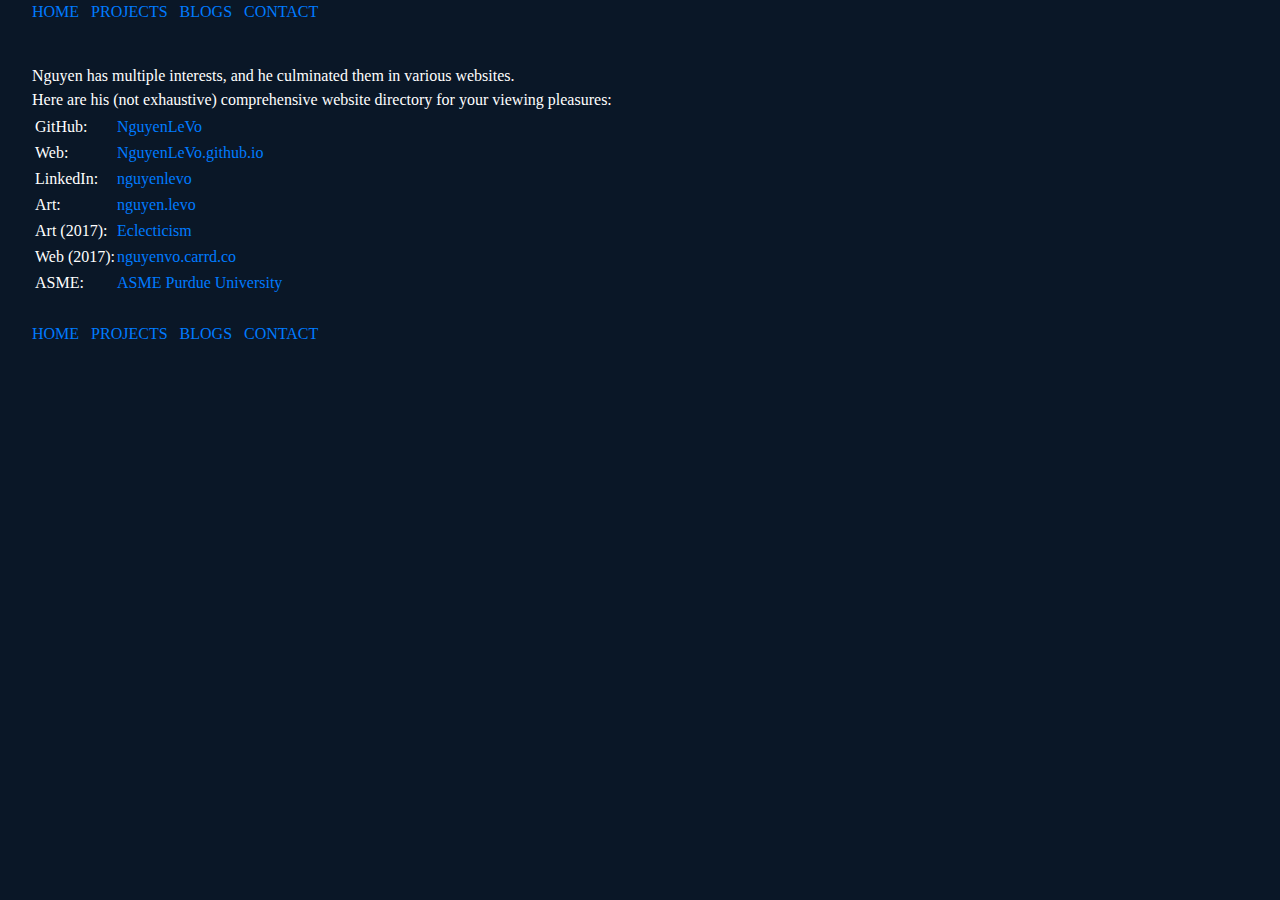
<file: index.html>
<!DOCTYPE html>

<html lang="en">
    <head>
        <link href="https://stackpath.bootstrapcdn.com/bootstrap/4.1.3/css/bootstrap.min.css" rel="stylesheet">
        <link href="styles.css" rel="stylesheet">
        <title>Nguyen Vo: Directory</title>
    </head>
    <body>
        <!--Simple nav-->
        <ul class="list-inline">

            <!--Home-->
            <li class="list-inline-item">
                <a href="index.html">HOME</a>
            </li>

            <!--Project-->
            <li class="list-inline-item">
                <a href="project.html">PROJECTS</a>
            </li>

            <!--Blog-->
            <li class="list-inline-item">
                <a href="blog-list.html">BLOGS</a>
            </li>

            <!--Contact-->
            <li class="list-inline-item">
                <a href="contact.html">CONTACT</a>
            </li>
        </ul>
        <br>

        Nguyen has multiple interests, and he culminated them in various websites.
        <br>
        Here are his (not exhaustive) comprehensive website directory for your viewing pleasures:
        <br>
        <table style="border-color: #0a1727">

            <!--GitHub-->
            <tr>
                <td>
                    GitHub:
                </td>
                <td>
                    <a href="https://github.com/NguyenLeVo" target="_blank">
                        NguyenLeVo
                    </a>
                </td>
            </tr>

            <!--Personal Webite-->
            <tr>
                <td>
                    Web:
                </td>
                <td>
                    <a href="https://NguyenLeVo.github.io" target="_blank">
                        NguyenLeVo.github.io
                    </a>
                </td>
            </tr>

            <!--LinkedIn-->
            <tr>
                <td>
                    LinkedIn:
                </td>
                <td>
                    <a href="https://www.linkedin.com/in/nguyenlevo/" target="_blank">
                        nguyenlevo
                    </a>
                </td>
            </tr>

            <!--Art-->
            <tr>
                <td>
                    Art:
                </td>
                <td>
                    <a href="http://www.instagram.com/nguyen.levo" target="_blank">
                        nguyen.levo
                    </a>
                </td>
            </tr>

            <!--Art-->
            <tr>
                <td>
                    Art (2017):
                </td>
                <td>
                    <a href="http://eclecticism.webflow.io/" target="_blank">
                        Eclecticism
                    </a>
                </td>
            </tr>

            <!--Web (2017)-->
            <tr>
                <td>
                    Web (2017):
                </td>
                <td>
                    <a href="https://nguyenvo.carrd.co/" target="_blank">
                        nguyenvo.carrd.co
                    </a>
                </td>
            </tr>

            <!--ASME-->
            <tr>
                <td>
                    ASME:
                </td>
                <td>
                    <a href="https://asmeipfw.carrd.co/" target="_blank">
                        ASME Purdue University
                    </a>
                </td>
            </tr>
        </table>
        <br>

        <!--Simple nav-->
        <ul class="list-inline">

            <!--Home-->
            <li class="list-inline-item">
                <a href="index.html">HOME</a>
            </li>

            <!--Project-->
            <li class="list-inline-item">
                <a href="project.html">PROJECTS</a>
            </li>

            <!--Blog-->
            <li class="list-inline-item">
                <a href="blog-list.html">BLOGS</a>
            </li>

            <!--Contact-->
            <li class="list-inline-item">
                <a href="contact.html">CONTACT</a>
            </li>
        </ul>
    </body>
</html>
</file>
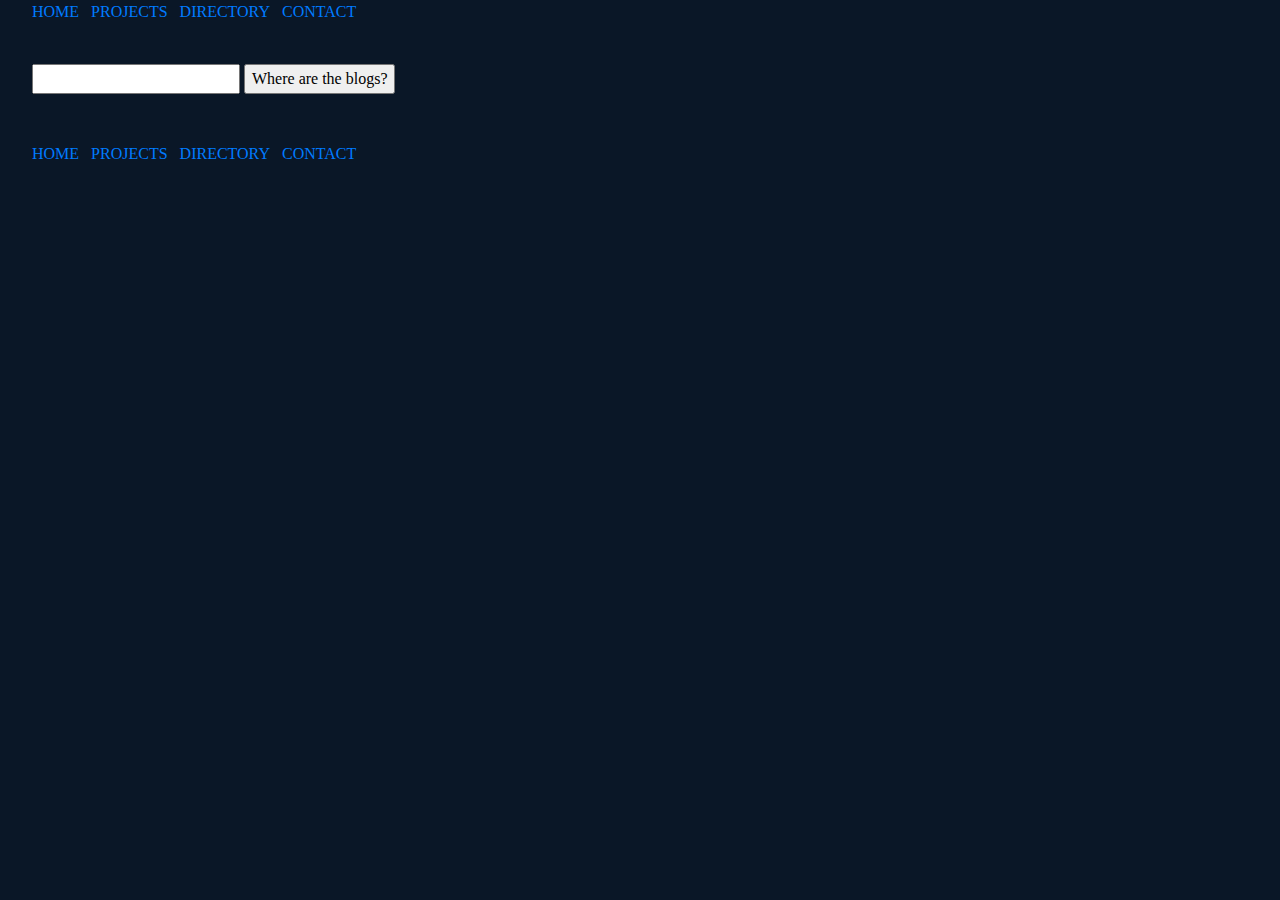
<file: blog-list.html>
<!DOCTYPE html>

<html lang="en">
    <head>
        <link href="https://stackpath.bootstrapcdn.com/bootstrap/4.1.3/css/bootstrap.min.css" rel="stylesheet">
        <link href="styles.css" rel="stylesheet">
        <title>Nguyen Vo: Blogs</title>
        <script>
        function greet()
            {
                let name = document.querySelector('#name').value;
                if (name === '')
                {
                    name = 'world';
                }
                alert('Hi, ' + name + '! They are coming soon. Thanks!');
            }
        </script>
    </head>
    <body>
        <!--Simple nav-->
        <ul class="list-inline">

            <!--Home-->
            <li class="list-inline-item">
                <a href="index.html">HOME</a>
            </li>

            <!--Project-->
            <li class="list-inline-item">
                <a href="project.html">PROJECTS</a>
            </li>

            <!--Directory-->
            <li class="list-inline-item">
                <a href="directory.html">DIRECTORY</a>
            </li>

            <!--Contact-->
            <li class="list-inline-item">
                <a href="contact.html">CONTACT</a>
            </li>
        </ul>
        <br>

        <form onsubmit="greet(); return false;">
            <input type="text" id="name">
            <input type="submit" value="Where are the blogs?">
        </form>
        <br>
        <br>

        <!--Simple nav-->
        <ul class="list-inline">

            <!--Home-->
            <li class="list-inline-item">
                <a href="index.html">HOME</a>
            </li>

            <!--Project-->
            <li class="list-inline-item">
                <a href="project.html">PROJECTS</a>
            </li>

            <!--Directory-->
            <li class="list-inline-item">
                <a href="directory.html">DIRECTORY</a>
            </li>

            <!--Contact-->
            <li class="list-inline-item">
                <a href="contact.html">CONTACT</a>
            </li>
        </ul>
    </body>
</html>
</file>
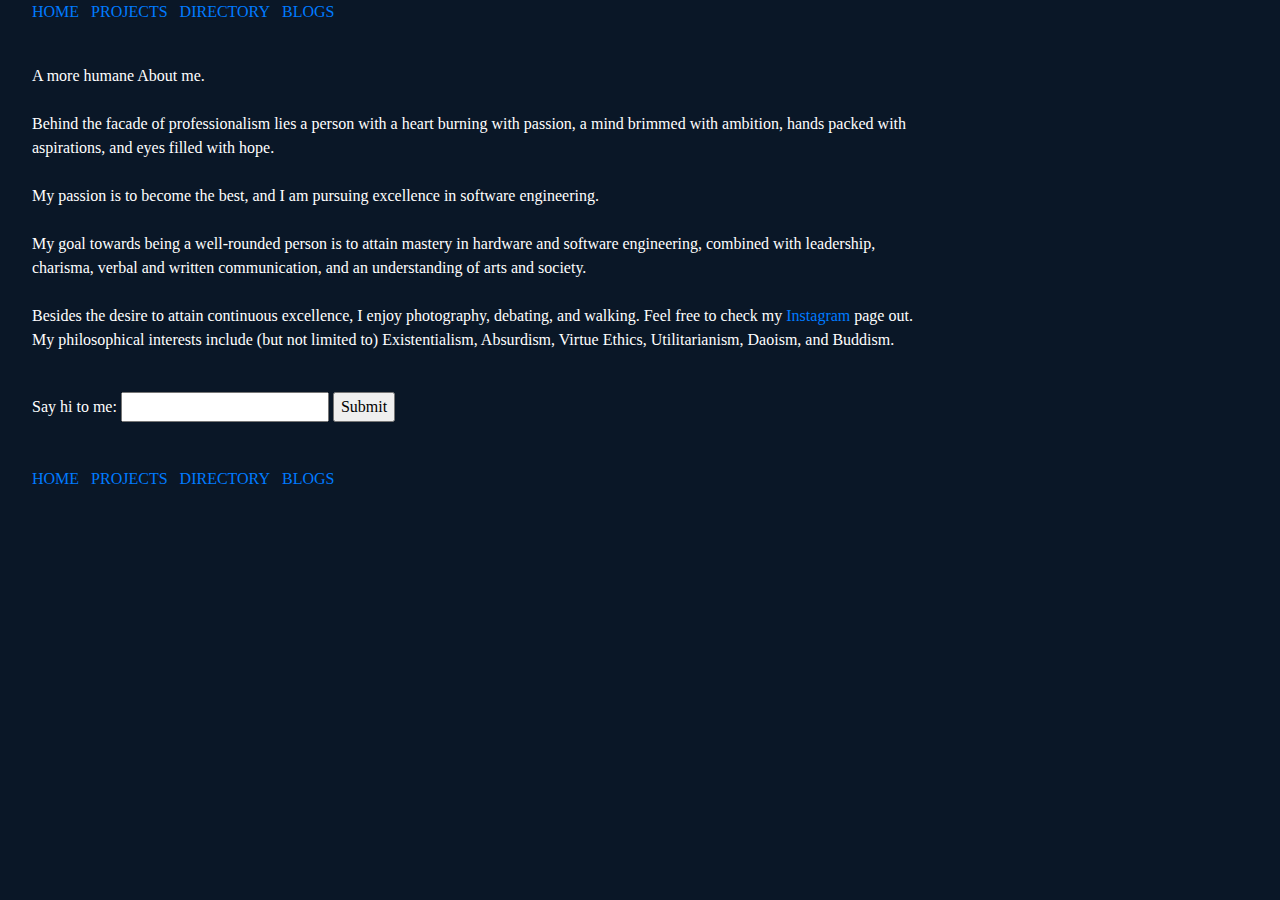
<file: contact.html>
<!DOCTYPE html>

<html lang="en">
    <head>
        <link href="https://stackpath.bootstrapcdn.com/bootstrap/4.1.3/css/bootstrap.min.css" rel="stylesheet">
        <link href="styles.css" rel="stylesheet">
        <title>Nguyen Vo: Contact</title>
    </head>
    <body>
        <!--Simple nav-->
        <ul class="list-inline">

            <!--Home-->
            <li class="list-inline-item">
                <a href="index.html">HOME</a>
            </li>

            <!--Project-->
            <li class="list-inline-item">
                <a href="project.html">PROJECTS</a>
            </li>

            <!--Directory-->
            <li class="list-inline-item">
                <a href="directory.html">DIRECTORY</a>
            </li>

            <!--Blog-->
            <li class="list-inline-item">
                <a href="blog-list.html">BLOGS</a>
            </li>

        </ul>
        <br>

        <p>
            A more humane About me.
            <br>
            <br>
            Behind the facade of professionalism lies a person with a heart burning with passion, a mind brimmed with ambition, hands packed with aspirations, and eyes filled with hope.
            <br>
            <br>
            My passion is to become the best, and I am pursuing excellence in software engineering.
            <br>
            <br>
            My goal towards being a well-rounded person is to attain mastery in hardware and software engineering, combined with leadership, charisma, verbal and written communication, and an understanding of arts and society.
            <br>
            <br>
            Besides the desire to attain continuous excellence, I enjoy photography, debating, and walking. Feel free to check my <a href="https://instagram.com/nguyen.levo" target="_blank">Instagram</a> page out. My philosophical interests include (but not limited to) Existentialism, Absurdism, Virtue Ethics, Utilitarianism, Daoism, and Buddism.
            <br>
            <br>
            <form action="mailto:nguyen.vole1006@gmail.com" method="get">
                <label for="fname">Say hi to me:</label>
                <input type="text">
                <input type="submit" value="Submit">
            </form>
        </p>
        <br>

        <!--Simple nav-->
        <ul class="list-inline">

            <!--Home-->
            <li class="list-inline-item">
                <a href="index.html">HOME</a>
            </li>

            <!--Project-->
            <li class="list-inline-item">
                <a href="project.html">PROJECTS</a>
            </li>

            <!--Directory-->
            <li class="list-inline-item">
                <a href="directory.html">DIRECTORY</a>
            </li>

            <!--Blog-->
            <li class="list-inline-item">
                <a href="blog-list.html">BLOGS</a>
            </li>
        </ul>
    </body>
</html>
</file>
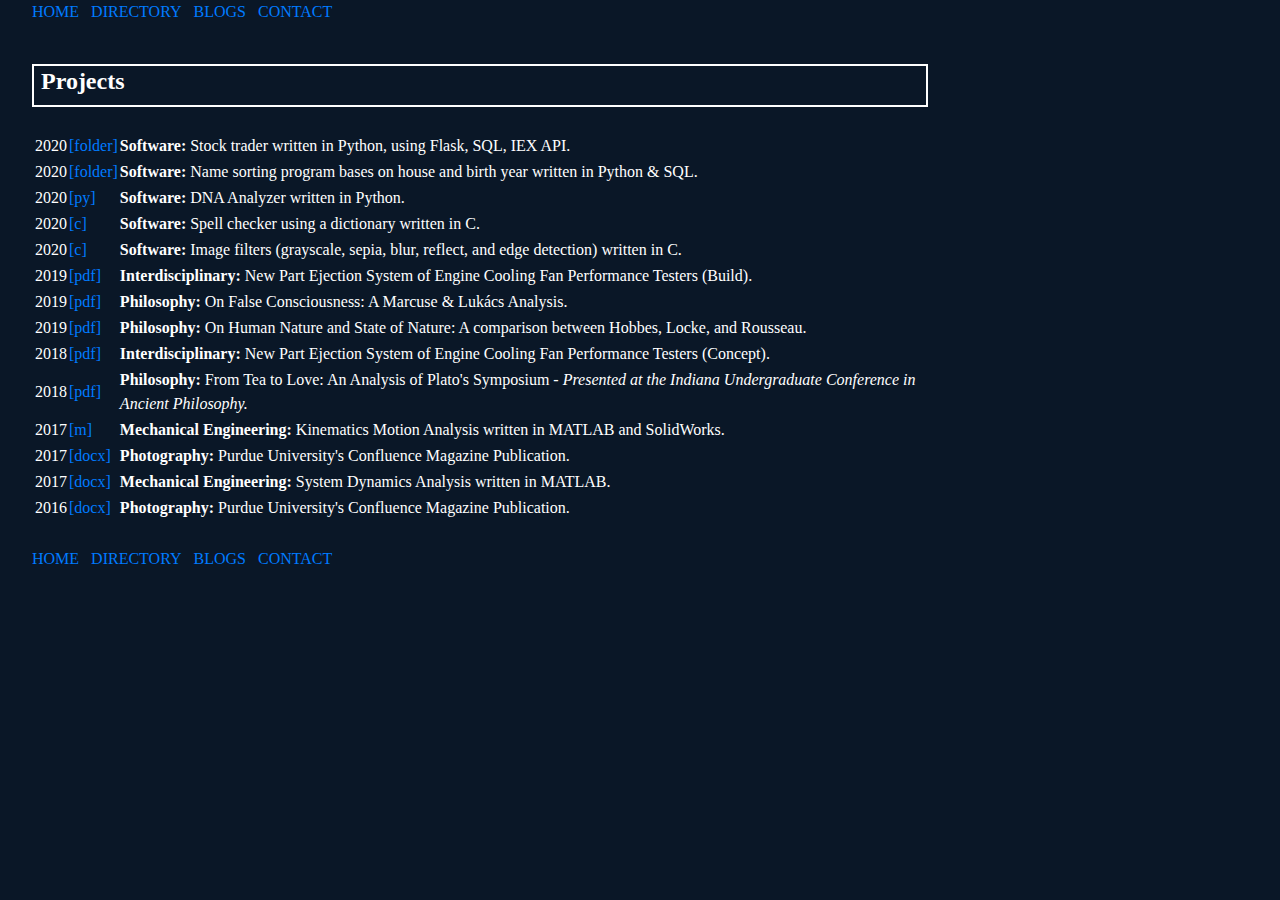
<file: project.html>
<!DOCTYPE html>

<html lang="en">
    <head>
        <link href="https://stackpath.bootstrapcdn.com/bootstrap/4.1.3/css/bootstrap.min.css" rel="stylesheet">
        <link href="styles.css" rel="stylesheet">
        <title>Nguyen Vo: Project</title>
    </head>
    <body>
        <!--Simple nav-->
        <ul class="list-inline">

            <!--Home-->
            <li class="list-inline-item">
                <a href="index.html">HOME</a>
            </li>

            <!--Directory-->
            <li class="list-inline-item">
                <a href="directory.html">DIRECTORY</a>
            </li>

            <!--Blog-->
            <li class="list-inline-item">
                <a href="blog-list.html">BLOGS</a>
            </li>

            <!--Contact-->
            <li class="list-inline-item">
                <a href="contact.html">CONTACT</a>
            </li>
        </ul>
        <br>

        <!--Project-->
        <table style="width:100%">
            <tr>
                <td>
                    <h4>
                        <b>
                            &nbsp;Projects
                        </b>
                    </h4>
        </table>
        <br>

        <table style="border-color: #0a1727">
          <!--Stock Trader-->
          <tr>
              <td>
                  2020
              </td>
              <td>
                  <a href="https://github.com/NguyenLeVo/Projects/tree/master/Web%20Development/2020-05-12%20Stock%20Trading%20Program" target="_blank">[folder]</a>
              </td>
              <td>
                  <b>Software:</b> Stock trader written in Python, using Flask, SQL, IEX API.
              </td>
          </tr>

            <!--Roster-->
            <tr>
                <td>
                    2020
                </td>
                <td>
                    <a href="https://github.com/NguyenLeVo/Projects/tree/master/Python/House_Roster" target="_blank">[folder]</a>
                </td>
                <td>
                    <b>Software:</b> Name sorting program bases on house and birth year written in Python & SQL.
                </td>
            </tr>

            <!--DNA-->
            <tr>
                <td>
                    2020
                </td>
                <td>
                    <a href="https://github.com/NguyenLeVo/Projects/blob/master/Python/2020-04-16%20DNA%20Reader.py" target="_blank">[py]</a>
                </td>
                <td>
                    <b>Software:</b> DNA Analyzer written in Python.
                </td>
            </tr>

            <!--Spell checker-->
            <tr>
                <td>
                    2020
                </td>
                <td>
                    <a href="https://github.com/NguyenLeVo/Projects/blob/master/C/2020-04-11%20Speller.c" target="_blank">[c]</a>
                </td>
                <td>
                    <b>Software:</b> Spell checker using a dictionary written in C.
                </td>
            </tr>

            <!--Filter-->
            <tr>
                <td>
                    2020
                </td>
                <td>
                    <a href="https://github.com/NguyenLeVo/Projects/blob/master/C/2020-03-30%202%20Image%20Processing%20-%20Filter.c" target="_blank">[c]</a>
                </td>
                <td>
                    <b>Software:</b> Image filters (grayscale, sepia, blur, reflect, and edge detection) written in C.
                </td>
            </tr>

            <!--Senior Design II-->
            <tr>
                <td>
                    2019
                </td>
                <td>
                    <a href="https://github.com/NguyenLeVo/Projects/blob/master/MATLAB/New%20Part%20Ejection%20System%20of%20Engine%20Cooling%20Fan%20Performance%20Testers%20(Build).pdf" target="_blank">[pdf]</a>
                </td>
                <td>
                    <b>Interdisciplinary:</b> New Part Ejection System of Engine Cooling Fan Performance Testers (Build).
                </td>
            </tr>

            <!--Lukacs-->
            <tr>
                <td>
                    2019
                </td>
                <td>
                    <a href="https://github.com/NguyenLeVo/Projects/blob/master/Philosophy/On%20False%20Consciousness%20-%20A%20Marcuse%20%26%20Luk%C3%A1cs%20Analysis.pdf" target="_blank">[pdf]</a>
                </td>
                <td>
                    <b>Philosophy:</b> On False Consciousness: A Marcuse & Lukács Analysis.
                </td>
            </tr>

            <!--Locke-->
            <tr>
                <td>
                    2019
                </td>
                <td>
                    <a href="https://github.com/NguyenLeVo/Projects/blob/master/Philosophy/On%20human%20nature%20and%20state%20of%20nature%20-%20A%20comparison%20between%20Hobbes%2C%20Locke%2C%20and%20Rousseau.pdf" target="_blank">[pdf]</a>
                </td>
                <td>
                    <b>Philosophy:</b> On Human Nature and State of Nature: A comparison between Hobbes, Locke, and Rousseau.
                </td>
            </tr>

            <!--Senior Design I-->
            <tr>
                <td>
                    2018
                </td>
                <td>
                    <a href="https://github.com/NguyenLeVo/Projects/blob/master/MATLAB/New%20Part%20Ejection%20System%20of%20Engine%20Cooling%20Fan%20Performance%20Testers%20(Concept).pdf" target="_blank">[pdf]</a>
                </td>
                <td>
                    <b>Interdisciplinary:</b> New Part Ejection System of Engine Cooling Fan Performance Testers (Concept).
                </td>
            </tr>

            <!--Plato-->
            <tr>
                <td>
                    2018
                </td>
                <td>
                    <a href="https://github.com/NguyenLeVo/Projects/blob/master/Philosophy/From%20Tea%20to%20Love%20-%20%20An%20Analysis%20of%20Plato's%20Symposium.pdf" target="_blank">[pdf]</a>
                </td>
                <td>
                    <b>Philosophy:</b> From Tea to Love: An Analysis of Plato's Symposium -
                    <i>Presented at the Indiana Undergraduate Conference in Ancient Philosophy.</i>
                </td>
            </tr>

            <!--Kinematics-->
            <tr>
                <td>
                    2017
                </td>
                <td>
                    <a href="https://github.com/NguyenLeVo/Projects/blob/master/MATLAB/Kinematics%20Project/Final_Project.m" target="_blank">[m]</a>
                </td>
                <td>
                    <b>Mechanical Engineering:</b> Kinematics Motion Analysis written in MATLAB and SolidWorks.
                </td>
            </tr>

            <!--Confluence -->
            <tr>
                <td>
                    2017
                </td>
                <td>
                    <a href="http://ipfwconfluence.org/wordpress/wp-content/uploads/2015/12/IPFWConfluenceSpring2017-1.pdf" target="_blank">[docx]</a>
                </td>
                <td>
                    <b>Photography:</b> Purdue University's Confluence Magazine Publication.
                </td>
            </tr>

            <!--Dynamics-->
            <tr>
                <td>
                    2017
                </td>
                <td>
                    <a href="https://github.com/NguyenLeVo/Projects/blob/master/MATLAB/System%20Project/System%20Project.docx" target="_blank">[docx]</a>
                </td>
                <td>
                    <b>Mechanical Engineering:</b> System Dynamics Analysis written in MATLAB.
                </td>
            </tr>

            <!--Confluence -->
            <tr>
                <td>
                    2016
                </td>
                <td>
                    <a href="http://ipfwconfluence.org/wordpress/wp-content/uploads/2016/11/Confluence-Fall-2016.pdf" target="_blank">[docx]</a>
                </td>
                <td>
                    <b>Photography:</b> Purdue University's Confluence Magazine Publication.
                </td>
            </tr>
      </table>
      <br>
        <!--Simple nav-->
        <ul class="list-inline">

            <!--Home-->
            <li class="list-inline-item">
                <a href="index.html">HOME</a>
            </li>

            <!--Directory-->
            <li class="list-inline-item">
                <a href="directory.html">DIRECTORY</a>
            </li>

            <!--Blog-->
            <li class="list-inline-item">
                <a href="blog-list.html">BLOGS</a>
            </li>

            <!--Contact-->
            <li class="list-inline-item">
                <a href="contact.html">CONTACT</a>
            </li>
        </ul>
    </body>
</html>
</file>
<file: styles.css>
.title
{
    font-family: cantana one;
}

body
{
    background-color: #0a1727;
    color: white;
    max-width: 56em;
    margin-left: 2em;
    font-family: catamaran ligh;
}

h1
{
    font-family: cantana one;
}

h4
{
    font-family: cantana one;
}

h5
{
    font-family: catamaran medium;
}

.content
{
    font-family: catamaran light;
}

table
{
  border: 2px solid white;
  border-collapse: collapse;
}
</file>
